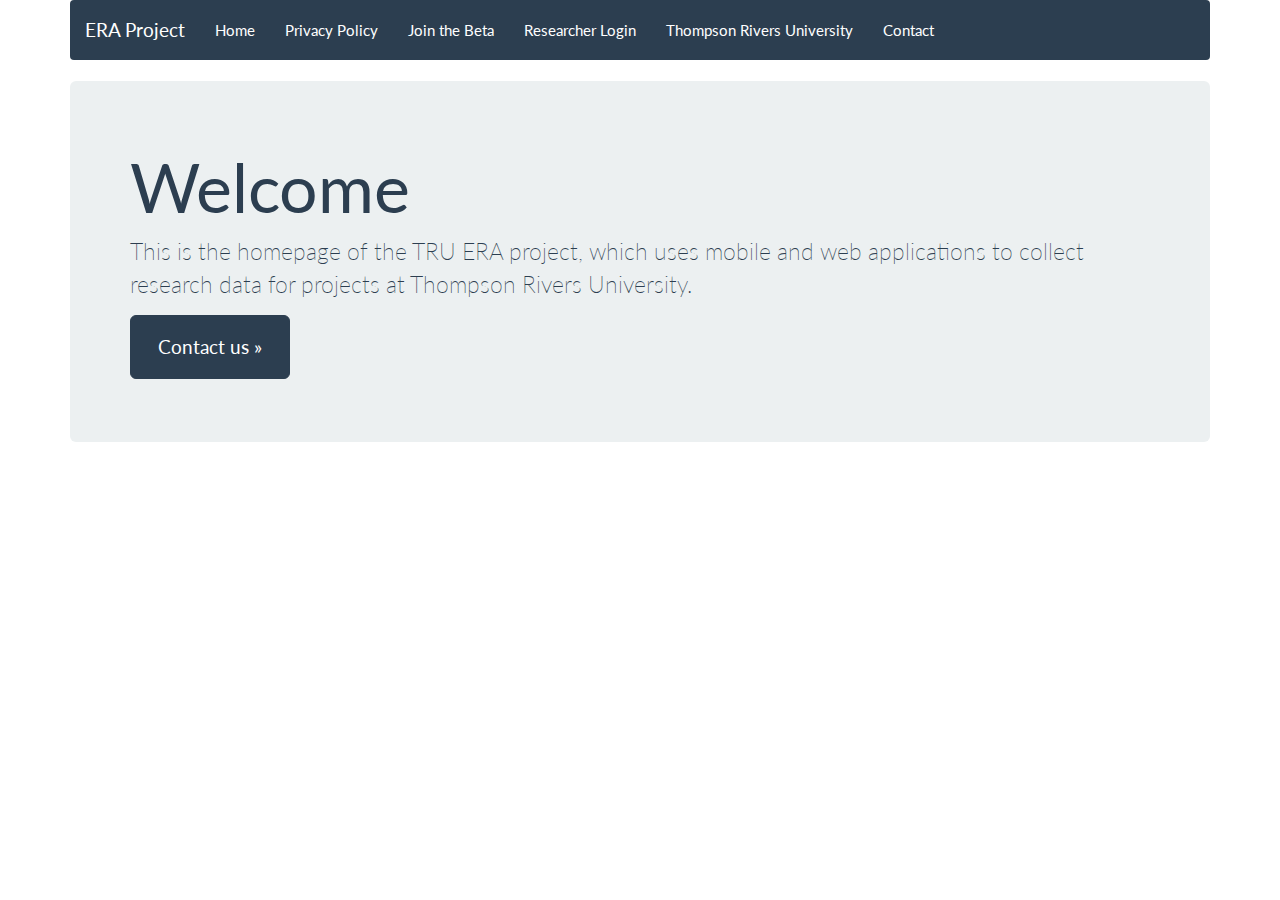
<file: index.html>
<!DOCTYPE html>
<html lang="en">
  <head>
    <meta charset="utf-8">
    <meta http-equiv="X-UA-Compatible" content="IE=edge">
    <meta name="viewport" content="width=device-width, initial-scale=1">
    <title>ERA | Home</title>

    <!-- Bootstrap -->
    <link href="css/bootstrap.min.css" rel="stylesheet">
    <!-- Custom Styles -->
    <link href="css/style.css" rel="stylesheet">
      
    <!-- HTML5 shim and Respond.js for IE8 support of HTML5 elements and media queries -->
    <!-- WARNING: Respond.js doesn't work if you view the page via file:// -->
    <!--[if lt IE 9]>
      <script src="https://oss.maxcdn.com/html5shiv/3.7.2/html5shiv.min.js"></script>
      <script src="https://oss.maxcdn.com/respond/1.4.2/respond.min.js"></script>
    <![endif]-->
  </head>
  <body>
    <div class="container">
        <!-- Static navbar -->
        <nav class="navbar navbar-default">
            <div class="container-fluid">
              <div class="navbar-header">
                <button type="button" class="navbar-toggle collapsed" data-toggle="collapse" data-target="#navbar" aria-expanded="false" aria-controls="navbar">
                  <span class="sr-only">Toggle navigation</span>
                  <span class="icon-bar"></span>
                  <span class="icon-bar"></span>
                  <span class="icon-bar"></span>
                </button>
                <a class="navbar-brand" href="#">ERA Project</a>
              </div>
              <div id="navbar" class="navbar-collapse collapse">
                <ul class="nav navbar-nav">
                  <li><a href="/index.html">Home</a></li>
                  <li><a href="/privacyPolicy.html">Privacy Policy</a></li>
                    <li><a href="https://groups.google.com/forum/#!forum/eraprojecttesters">Join the Beta</a> </li>
                    <li><a href="/login.php">Researcher Login</a> </li>

                    <li><a href="http://tru.ca">Thompson Rivers University</a></li>
                  <li><a href="mailto:myeraproject@gmail.com">Contact</a></li>
                </ul>
              </div><!--/.nav-collapse -->
            </div><!--/.container-fluid -->
          </nav>

          <!-- Main component for a primary marketing message or call to action -->
          <div class="jumbotron">
            <h1>Welcome</h1>
            <p>This is the homepage of the TRU ERA project, which uses mobile and web applications to collect research data for projects at Thompson Rivers University.</p>
            <p>
              <a class="btn btn-lg btn-primary" href="mailto:myeraproject@gmail.com" role="button">Contact us &raquo;</a>
            </p>
          </div>

        </div> <!-- /container -->

    <!-- jQuery (necessary for Bootstrap's JavaScript plugins) -->
    <script src="https://ajax.googleapis.com/ajax/libs/jquery/1.11.2/jquery.min.js"></script>
    <!-- Include all compiled plugins (below), or include individual files as needed -->
    <script src="js/bootstrap.min.js"></script>
  </body>
</html>
</file>
<file: css/style.css>
th {
    padding: 5px;
}

td {
    padding: 5px;
}
.navbar-default .navbar-text {
    color: #ffffff;
}
</file>
